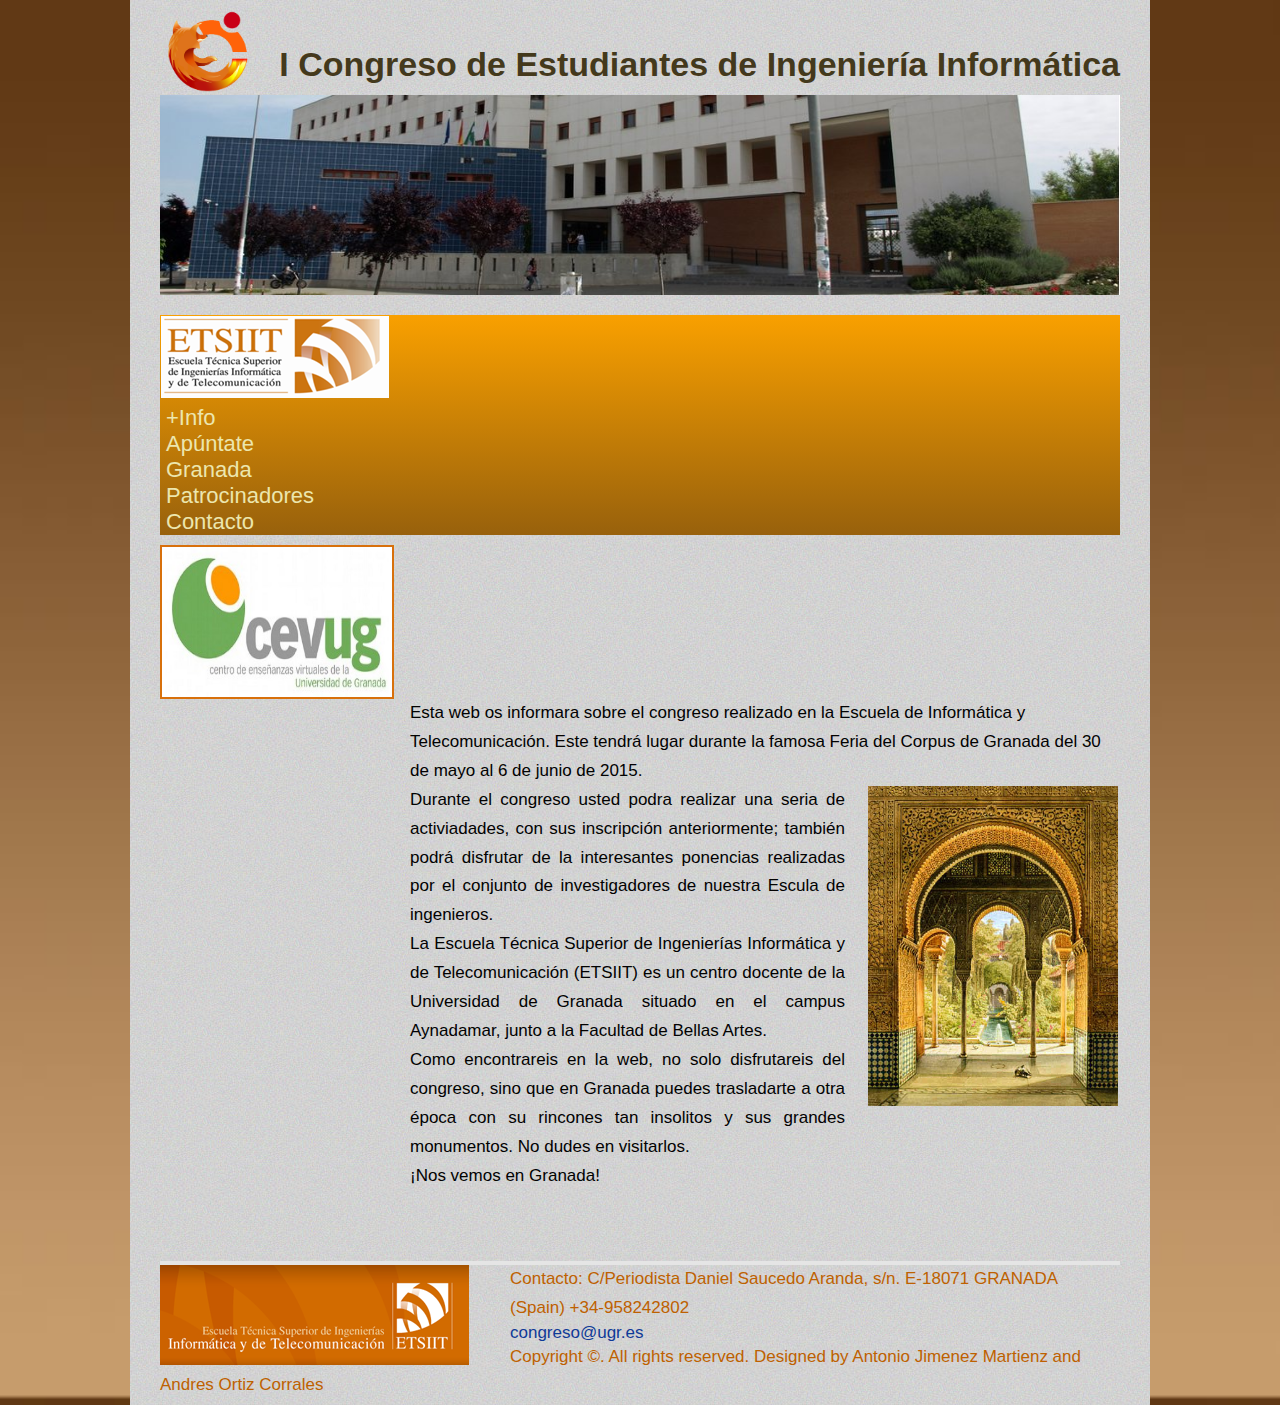
<file: index.html>
<!--Copyright ©. All rights reserved. Designed by Antonio Jimenez Martinez y Andres Ortiz Corrales -->
<!DOCTYPE html>
<html>
<head>
	<meta charset="utf-8">
	<title>I Congreso de Estudiantes de Ingeniería Informática</title>
	<link rel="icon" href="images/favicon.ico" type="image/x-icon">
	<link href="css/styles.css" rel="stylesheet" type="text/css"/>
	<script type="text/javascript" src="./js/formulario.js"></script>
	
</head>
<body onload="rotar()">
<div class="containerSuperior">
	<div class="container">
	<header>
		<div class="headderizq">
			<div class="headder">
				<h1>I Congreso de Estudiantes de Ingeniería Informática</h1>		
			</div>
			<div class="headleft">
				<a href="./index.html"><img src="images/logo_web.png" width="100px" height="100px"></a>
			
			</div>
		</div>
		<img src="images/img2.jpg" alt="Foto chula" width="960px" height="200px">
	</header>
	<section>
		<div>
			<!--Menu izq -->
			<div class="MenuSuperior" >
				<!--<div class="LMenu" > -->
				<nav class="LMenu">
				<a href="./index.html"><img src="images/etsiit_logo.png" width="230"></a>
					<ul class="MenuLateral" >
					<li onClick="switch_section(1)" ><a href="#">+Info</a></li>
						<div id="subseccion1">
							<li><a href="./actividades.html"> Actividades</a></li>
							<li><a href="./ponencias.html"> Ponencias</a></li>
						</div>
					<li><a href="./apuntate.html">Apúntate</a></li>
					<li onClick="switch_section(2)"><a href="#">Granada</a></li>
						<div id="subseccion2">
							<li><a href="./como_llegar.html">Como llegar</a></li>
							<li><a href="./granada.html">Info granada</a></li>
						</div>
					<li><a href="./patrocinadores.html">Patrocinadores</a></li>
					<li ><a href="./contacto.html">Contacto</a></li>
					</ul>
				</nav>
				<div id="slider">
					<div id="slidesContainer">
						<div class="slide"><img src="images/cevug.png" alt="cebug" width="230px"height="150"></div>
						<div class="slide"><img src="images/ugr.png" alt="ugr" width="230px"height="150"></div>
						<div class="slide"><img src="images/ceibiotic.png" alt="ceibiotic" width="230px" height="150"></div>
						<div class="slide"><img src="images/osl.png" alt="cebug" width="230px" height="150"></div>

					</div> <!-- /slidesContainer-->
				</div> <!-- /slider -->
				
			</div>
			<div class="mainContent" >
				<div>
				<p>
	Esta web os informara sobre el congreso realizado en la  Escuela de Informática y Telecomunicación. Este tendrá lugar durante la famosa Feria del Corpus de Granada del 30 de mayo al 6 de junio de 2015. 
				</p>
				</div>
				<div class="mainContentizq">
					<p>Durante el congreso usted podra realizar una seria de activiadades, con sus inscripción anteriormente; 					también podrá disfrutar de la interesantes ponencias realizadas por el conjunto de investigadores de nuestra 					Escula de ingenieros. </p>
					<p>La Escuela Técnica Superior de Ingenierías Informática y de Telecomunicación (ETSIIT) es un centro docente 					de la Universidad de Granada situado en el campus Aynadamar, junto a la Facultad de Bellas Artes.</p>
					<p>Como encontrareis en la web, no solo disfrutareis del congreso, sino que en Granada puedes trasladarte a 					otra época con su rincones tan insolitos y sus grandes monumentos. No dudes en visitarlos. </p>
					<p>¡Nos vemos en Granada!</p>
				</div>
				<div class="mainContentder">
					<img src="images/monumento.jpg" alt="Monumento" width="250" height="320">
				</div>
			</div>
		</div>
	</section>
	<footer>
		<div class="foorterContainer">
			<div class="foorterContainerInterior" >
				<div class="footerContainerizq">
					<img  src="images/logo_etsiit.png" alt="Otra cosa chula">
				</div>
				<div class="footerContainerder">
					<p >Contacto: C/Periodista Daniel Saucedo Aranda, s/n. E-18071 GRANADA (Spain) +34-958242802</p>
					<a href="congreso@ugr.es">congreso@ugr.es </a>
				</div>
			</div>
			<div >
				<p> Copyright ©. All rights reserved. Designed by Antonio Jimenez Martienz and Andres Ortiz Corrales</p>
			</div>
		</div>
	</footer>
	</div>
</div>	
</body>
</html>
</file>
<file: css/styles.css>
/*
Copyright ©. All rights reserved. Designed by Antonio Jimenez Martienz y Andres Ortiz Corrales
*/
* {
	margin:0;
	padding:0;
}
body  {
	font-family: Arial, Helvetica, sans-serif;
	font-size: 17px;
	background: url(../images/backgroundbrown.jpg);
  	background-size: 100% 100%;
	color: #44391C;
}
p {
	line-height:170%;
}
a {
	color:#ECE6AE;
	text-decoration:none;
}
table,th, td {
	text-align: center;
   	border: 1px solid black;
	border-collapse: collapse;
	padding: 5px;
}
th {
	background-color: rgb(216, 112, 11);
}
td {
	background-color:rgb(165, 202, 201);
}

fieldset{
	padding: 3px 0px 9px 10px
}
h1,h2{
	padding: 10px 0px 10px 0px;
}
h3,h4{
	padding: 10px 0px 10px 20px;
}


/* Formato cabecera*/
.headizq{
	width: 100px;
	float: left;
}

.headder{
	margin: 30px 0 0 0;
	float: right;
}
.headderizq{
	height: 90px;
}
/* Formato cabecera*/
/* Formato container */
.containerSuperior {
	margin: 0 auto;
	width: 1020px;
	background: url(../images/contentBackground.jpg) repeat;
}

.container {
	padding: 5px;
	width: 960px;
	margin: 0 auto;

}
/* Formato container */

section{
	margin: 15px 0 0 0;
}
/* Formato menu */
.MenuIzquierda{
	width: 230px;
	float: left;
	position: relative;
}
.LMenu {
	font-size: 22px;
	/*fonde degradado*/
	background: -webkit-linear-gradient(rgb(249, 160, 0), rgb(152, 97, 12)); /* For Safari 5.1 to 6.0 */
  	background: -o-linear-gradient(rgb(249, 160, 0), rgb(152, 97, 12)); /* For Opera 11.1 to 12.0 */
 	background: -moz-linear-gradient(rgb(249, 160, 0),rgb(152, 97, 12)); /* For Firefox 3.6 to 15 */
  	background: linear-gradient(rgb(249, 160, 0), rgb(152, 97, 12));/* Standard syntax */
}
.MenuLateral{
	list-style-type: none;
	text-indent: 6px;
}
#subseccion1, #subseccion2{
	font-size: 18px;
	padding: 5px 0px 10px 25px;
	display: none;
}
.slide{
	width: 230px;
	height: 150px;
	float: left;
}
#slider{
	width: 230px;
	height: 150px;
	overflow: hidden;
	position: relative;
	margin: 10px 0 0 0;
	border: 2px solid rgb(216, 112, 11);

}
/* Formato menu */
/* Formato central */
.mainContent {
	width: 710px;
	margin-left: 250px;
	color: #020202;
}
.mainContentizq{
	width: 435px;
	float: left;
	text-align : justify;
}
.mainContentder{
	margin-left: 458px;
}
.mainContent a{
	color: #0F3A98;

}
/* Formato central */
/* Formato pie de pagina */
footer{
	border-top: 4px solid #E5E5E5;
	width: 960px;
	margin: 150px 0px 0px 0px;
	color: #be6100;
}
.footerContainerInterior{
	height: 105px
}
.footerContainerizq{
	width: 350px;
	float: left;
}
.footerContainerder{
	width: 600px;
	margin-left: 350px;
}
.footerContainerder a{
	color: #0F3A98;
}
/* Formato pie de pagina */


/*procedente antiguo menu superior
.MenuSuperior{
	float: right;
	width: 300px;
	//fonde degradado
	background: -webkit-linear-gradient(rgb(249, 160, 0), rgb(152, 97, 12)); // For Safari 5.1 to 6.0
  	background: -o-linear-gradient(rgb(249, 160, 0), rgb(152, 97, 12)); / For Opera 11.1 to 12.0
 	 background: -moz-linear-gradient(rgb(249, 160, 0),rgb(152, 97, 12)); // For Firefox 3.6 to 15
  	background: linear-gradient(rgb(249, 160, 0), rgb(152, 97, 12));// Standard syntax
	border: 2px solid #BA7708;
	font-size: 26px;
}
.EtiquetaSuperior{
	display: inline;
	padding: 0px 20px 0px 20px;
}
*/

.totalDinero{
	color:red;
	font-size: 16px;
}

.imagenesPatrocinadores{
	margin: 50px 0px 0px 90px;
}

.contacta{
	margin-top:10px;
	padding: 0px 20px 0px 20px;
	background : #CDDBF0;
	border-radius : 15px;
	padding-bottom:10px;
	margin-botoom:10px;
}

.marcoImg{
	padding: 0px 0px 10px 10px;
	width: 215px;
	height: 350px;
	float: left;
}
.marcoText{
	width: 450px;
	float: left;
	background : #CDDBF0;
	border-radius : 15px;
}
.marcoText p{
	padding: 0px 0px 0px 15px;
}

.marcoText_Superior{
	width: 450px;
	float: left;
	padding: 0px 0px 150px 10px;
}

.marcoFormulario{
	padding: 5px 0px 20px 20px;
	width: 450px;
	float: right;
	background : #CDDBF0;
	border-radius : 15px;
	margin-bottom: 10px;
}
.marcoFormulario textarea{
	width: 419px;
	height: 118px;
}
.boton_atras{
	border: 1px solid #00748f;
	height: 25px;
	width: 133px;
	margin-top: 10px;
	margin-bottom: 10px;
	margin-right: 4px;
	cursor: pointer;
	font: 20px plane;
	color: #fafafa;
	background-color: #0483a0;
	background-image: linear-gradient(top, #31b2c3, #0483a0);
	border-radius: 3px;
	text-align: center;
	padding: 10px;
}



.marco_ponencias{
	padding: 5px 20px 30px 20px;
	background : #CDDBF0;
	border-radius : 10px;

}
.menu_ponencias{
	width: 710px;
	height: 100px;
	text-align: center;
	margin-top:22px;
}

.menu_ponencias li{
	display: inline;
	background: -webkit-linear-gradient(rgb(249, 160, 0), rgb(152, 97, 12)); /* For Safari 5.1 to 6.0 */
  	background: -o-linear-gradient(rgb(249, 160, 0), rgb(152, 97, 12)); /* For Opera 11.1 to 12.0 */
 	background: -moz-linear-gradient(rgb(249, 160, 0),rgb(152, 97, 12)); /* For Firefox 3.6 to 15 */
  	background: linear-gradient(rgb(249, 160, 0), rgb(152, 97, 12));/* Standard syntax */
	padding: 9px;

}
/*---------------barra sesion------------*/
#boton_registro{
	background-color: #0483a0;
	color: white;
}

#boton_salir{
	background-color: #0483a0;
	color: white;
}


.imagnePortada{
	z-index: -1;
}
.sesion{
	position:absolute;
	padding: 155px 0px 0px 479px;
}
.sesion a{
	float:right;
	margin-top: 12px;
	margin-left:2px;

}
.sesion li{
	display: inline;
	border: 1px solid black;
	border-radius: 10px;
	padding: 12px 12px 12px 12px;
}
.sesion2{
	position:absolute;
	padding: 156px 0px 0px 882px;
}
.sesion2 a{
	float:right;
	margin-top: 12px;
	margin-left:2px;

}
.sesion2 li{
	display: inline;
	border: 1px solid black;
	border-radius: 10px;
	padding: 12px 12px 12px 12px;
}


.barra_sesion{
    padding: 8px;
    overflow: hidden;
    border-width: 1px;
    border-style: solid;
    border-color: #dedede #bababa #aaa #bababa;
    box-shadow: 0 1px 1px rgba(255,255,255,.1), 0 1px 0 #bbb, 0 1px 0 #aaa, 0 1px 1px #444;
	border-radius: 10px;
    background-color: #f6f6f6;
}

.barra_sesion #texto {
    height: 20px;
	text-align:center;
    float: left;
    font: 16px plane;

    box-shadow: 0 1px 1px #ddd inset, 0 1px 0 #fff;
    border-radius: 3px;
}

.barra_sesion #texto:focus {
	/* Para cuando se mete el cursor->gradiente */
    outline: 0;
    border-color: #aaa;
    box-shadow: 0 1px 1px #bbb inset;
}

input:focus::-webkit-input-placeholder{
	/* Esto borra los placeholders cuando se clika dentro */
	color: transparent;
}

.barra_sesion #desplegable{
	/* Menu desplegable*/
	height: 24px;
	font: 16px plane;
	text-align:center;
	border: 1px solid #ccc;
    box-shadow: 0 1px 1px #ddd inset, 0 1px 0 #fff;
    border-radius: 3px;
}

.barra_sesion #desplegable:hover, .barra_sesion #desplegable:focus{
	/* Cliky desplegable*/
	outline: 0;
    box-shadow: 0 1px 4px rgba(0, 0, 0, 0.5) inset;
}
.barra_sesion #submit {
	/* Boton */
    float: right;
    border: 1px solid #00748f;
	height: 26px;
	margin-left: 1px;
    cursor: pointer;
    font: 15px plane;
    color: #fafafa;
    background-color: #0483a0;
    background-image: linear-gradient(top, #31b2c3, #0483a0);
    border-radius: 3px;
}

.barra_sesion #submit:hover, .barra_sesion #submit:focus {
	/* Click */
    background-color: #31b2c3;
    background-image: linear-gradient(top, #0483a0, #31b2c3);
}

.barra_sesion #submit:active {
	/* Gradiente cuando click */
    outline: 0;
    box-shadow: 0 1px 4px rgba(0, 0, 0, 0.5) inset;
}

/*administrar cuota*/
.marcoCuotas{
	padding: 5px 0px 20px 20px;
	width: 450px;
	background : #CDDBF0;
	border-radius : 15px;
}

/*mostrar formulario hote*/
#deseoHotel{
	display: none;
}
#boton_buscar{
	border: 5px solid #0483a0;
	height: 15px;
	width: 15px;
	background-color: #0483a0;
	color: #fafafa;
}

#boton_apuntarse{
	border: 5px solid #0483a0;
	height: 35px;
	width: 70px;
	background-color: #0483a0;
	color: #fafafa;
	font-size:21px;
}

#mostrarHoteles{
	padding-top: 10px;
	padding-bottom: 10px;
}

.hotel{
	width: 325px;
	height: 320px;
	background-color: #CDDBF0;
}



#foto_hotel{
	float: right;
	width: 150px;
	height: 150px;
	padding-bottom: 5px;
	padding-top: 5px;
	padding-right: 3px;
	padding-left: 3px;
}

#precio_dinamico{
	margin-top: 10px;
	border: 5px solid #0483a0;
	height: 32px;
	width: 70px;
	background-color: #0483a0;
	color: #fafafa;
	font-size:21px;
	float:right;
}

/*pagina de participantes*/
.lista_particiapantes{
	list-style-type:circle;
	padding-left: 45px;
}

.lista_particiapantes li:hover {
    background-color: rgb(249, 160, 0);
}

/*tablaCuotas*/
.tablaCuotas{
	margin-bottom: 25px;
	width: 185px;
	padding: 5px 0px 20px 20px;
}
.boton_cuotas{
	float:right;
	border: 1px solid #00748f;
	height: 25px;
	width: 133px;
	margin-top: 10px;
	margin-bottom: 10px;
	margin-right: 285px;
	cursor: pointer;
	font: 20px plane;
	color: #fafafa;
	background-color: #CDDBF0;;
	background-image: linear-gradient(top, #31b2c3, #0483a0);
	border-radius: 3px;
	text-align: center;
	padding: 10px;
}
</file>
